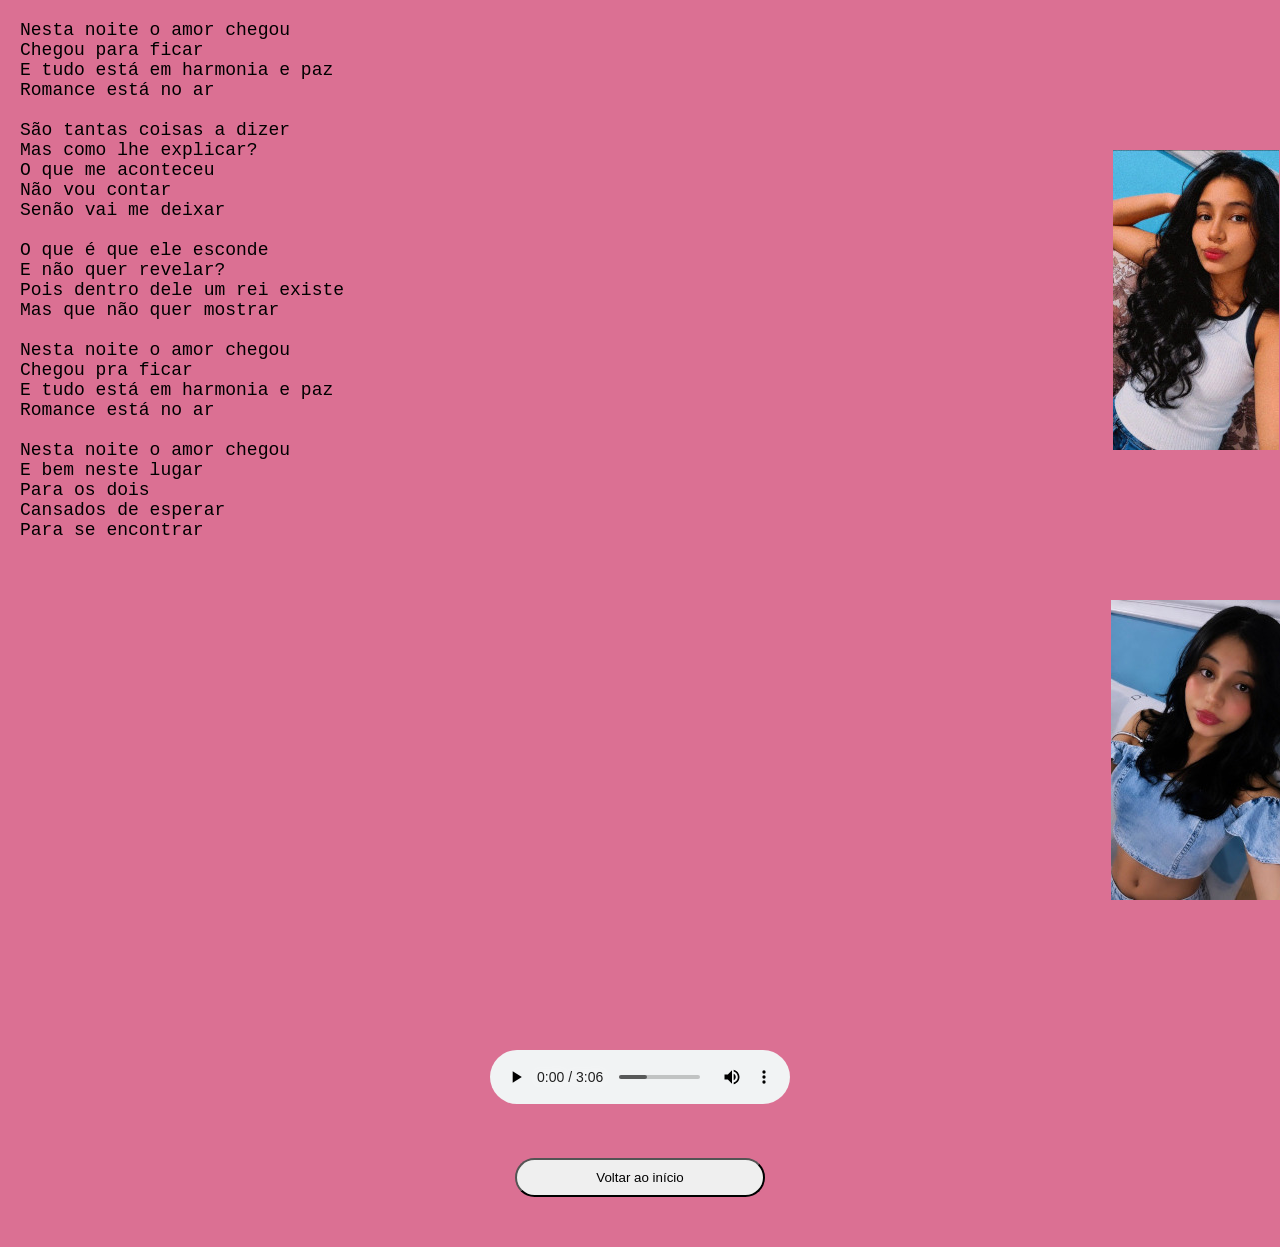
<file: site/aniversaio2.html>
<!DOCTYPE html>
<html lang="pt-br">
<head>
    <meta charset="UTF-8">
    <meta name="viewport" content="width=device-width, initial-scale=1.0">
    <link rel="shortcut icon" href="imagens/Moon-icon.png" type="image/x-icon">
    <link rel="stylesheet" href="styleaniversario2.css">
    <title>Loveyou.com</title>
</head>
<body>
    <main class="container">
        <div class="texto">
            <p>
                Nesta noite o amor chegou <br>
                Chegou para ficar <br>
                E tudo está em harmonia e paz <br>
                Romance está no ar <br>
                <br>
                São tantas coisas a dizer <br>
                Mas como lhe explicar? <br>
                O que me aconteceu <br>
                Não vou contar <br>
                Senão vai me deixar <br>
                <br>
                O que é que ele esconde <br>
                E não quer revelar? <br>
                Pois dentro dele um rei existe <br>
                Mas que não quer mostrar <br>
                <br>
                Nesta noite o amor chegou <br>
                Chegou pra ficar <br>
                E tudo está em harmonia e paz <br>
                Romance está no ar <br>
                <br>
                Nesta noite o amor chegou <br>
                E bem neste lugar <br>
                Para os dois <br>
                Cansados de esperar <br>
                Para se encontrar <br>
            </p>
            <div class="imagem">
                <img src="imagens/foto-amor3.jpeg" alt="foto">
                <img src="imagens/foto-amor5.jpeg" alt="foto">
            </div>
        </div>
        <div class="audio">
            <audio src="midia/o-amor-chegou.mp3#t=44" autoplay controls></audio>
        </div>
        <div class="button">
            <button><a href="cadastro.html">Voltar ao início</a></button>
        </div>
    </main>
    
</body>
</html>
</file>
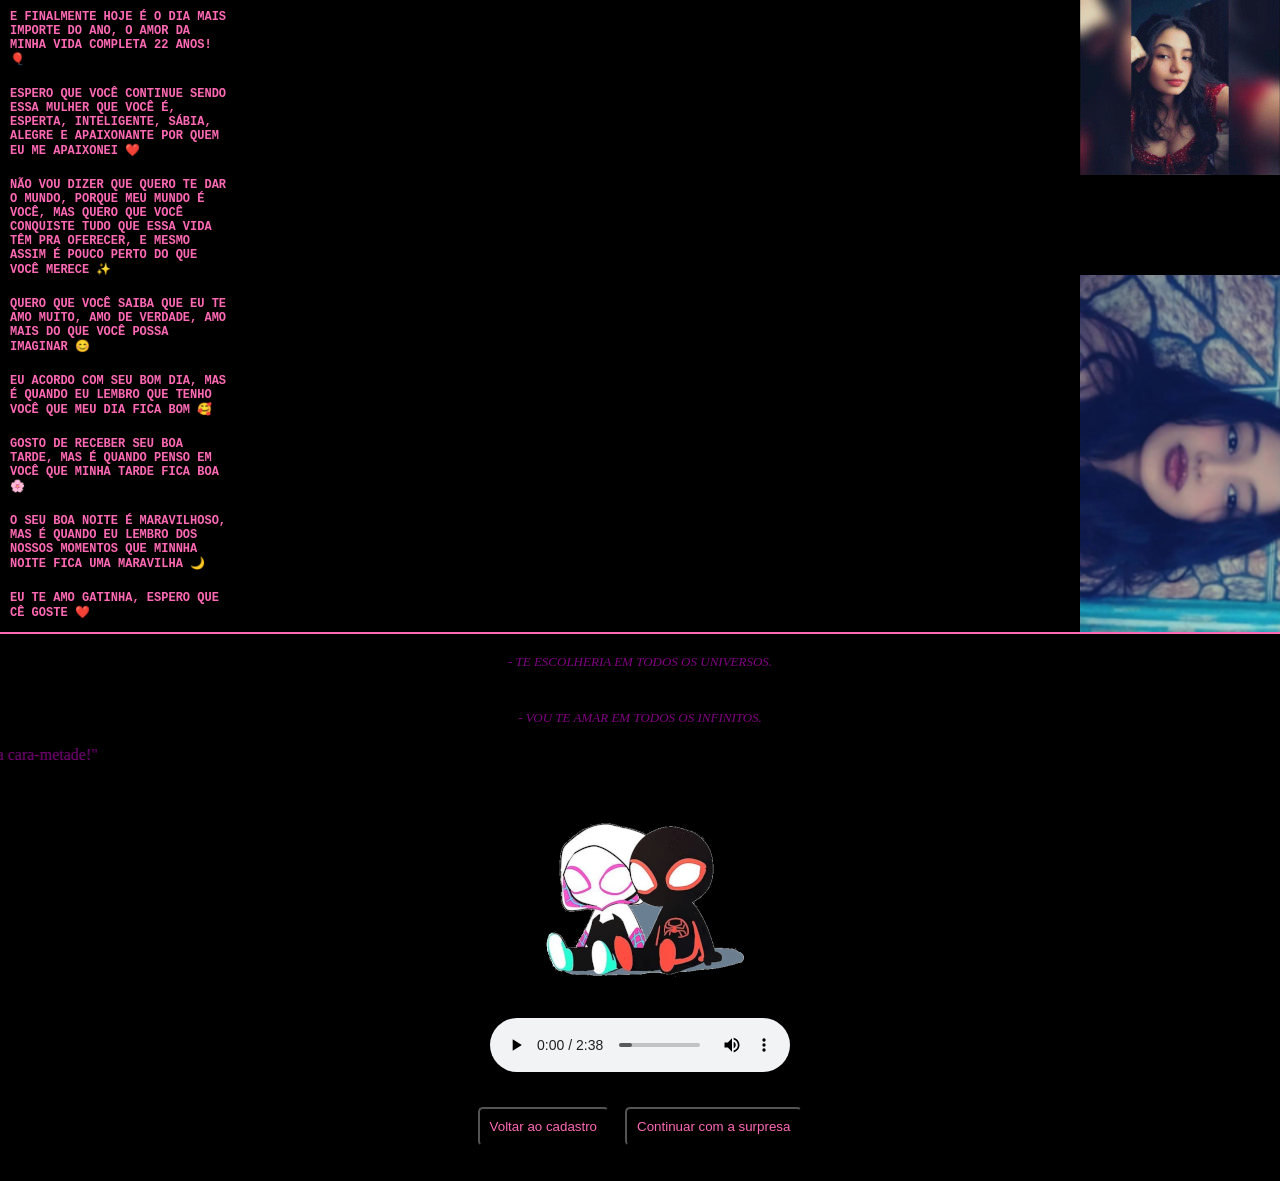
<file: site/aniversario.html>
<!DOCTYPE html>
<html lang="pt-br">
<head>
    <meta charset="UTF-8">
    <meta name="viewport" content="width=device-width, initial-scale=1.0">
    <link rel="stylesheet" href="styleaniversario.css">
    <link rel="shortcut icon" href="imagens/Moon-icon.png" type="image/x-icon">
    <title>loveyou.com</title>
</head>

<body>
    <div class="container">
        <div class="texto">
            <h1>E FINALMENTE HOJE É O DIA MAIS IMPORTE DO ANO, O AMOR DA MINHA VIDA COMPLETA 22 ANOS! &#127880; <h1>ESPERO QUE VOCÊ CONTINUE SENDO ESSA MULHER QUE VOCÊ É, ESPERTA, INTELIGENTE, SÁBIA, ALEGRE E APAIXONANTE POR QUEM EU ME APAIXONEI &#10084;&#65039;</h1>
            <h1>NÃO VOU DIZER QUE QUERO TE DAR O MUNDO, PORQUE MEU MUNDO É VOCÊ, MAS QUERO QUE VOCÊ CONQUISTE TUDO QUE ESSA VIDA TÊM PRA OFERECER, E MESMO ASSIM É POUCO PERTO DO QUE VOCÊ MERECE &#10024;</h1>
            <h1>QUERO QUE VOCÊ SAIBA QUE EU TE AMO MUITO, AMO DE VERDADE, AMO MAIS DO QUE VOCÊ POSSA IMAGINAR &#128522;</h1>
            <h1>EU ACORDO COM SEU BOM DIA, MAS É QUANDO EU LEMBRO QUE TENHO VOCÊ QUE MEU DIA FICA BOM &#129392;</h1>
            <h1> GOSTO DE RECEBER SEU BOA TARDE, MAS É QUANDO PENSO EM VOCÊ QUE MINHA TARDE FICA BOA &#127800;</h1>
            <h1> O SEU BOA NOITE É MARAVILHOSO, MAS É QUANDO EU LEMBRO DOS NOSSOS MOMENTOS QUE MINNHA NOITE FICA UMA MARAVILHA &#127769;</h1>
            <h1>EU TE AMO GATINHA, ESPERO QUE CÊ GOSTE  &#10084;&#65039;</h1>
        </div>
        <div class="Imagem">
            <img src="imagens/amor-foto.jpeg" alt="foto">
            <img src="imagens/amor-foto2.jpeg" alt="foto">
        </div>
    </div>
    <hr color="hotpink">
    <p>- TE ESCOLHERIA EM TODOS OS UNIVERSOS.</p>
    <p>- VOU TE AMAR EM TODOS OS INFINITOS.</p>
    <marquee behavior="scrool" direction="right">"Você é a razão da minha felicidade, não vai dizer que eu não sou sua cara-metade!"</marquee>
    <img style="display: block; margin: 0 auto;" src="imagens/homemaranha.png" alt="Imagem Casal">
    <audio style="display: block; margin: 0 auto;" src="midia/sunflower-postmalone.mp3" controls autoplay></audio>
    <div class="buttons">
        <a href="index.html">
            <button>Voltar ao cadastro</button>
        </a>
        <a href="aniversario2.html">
            <button>Continuar com a surpresa</button>
        </a>
    </div>


</body>
</html>
</file>
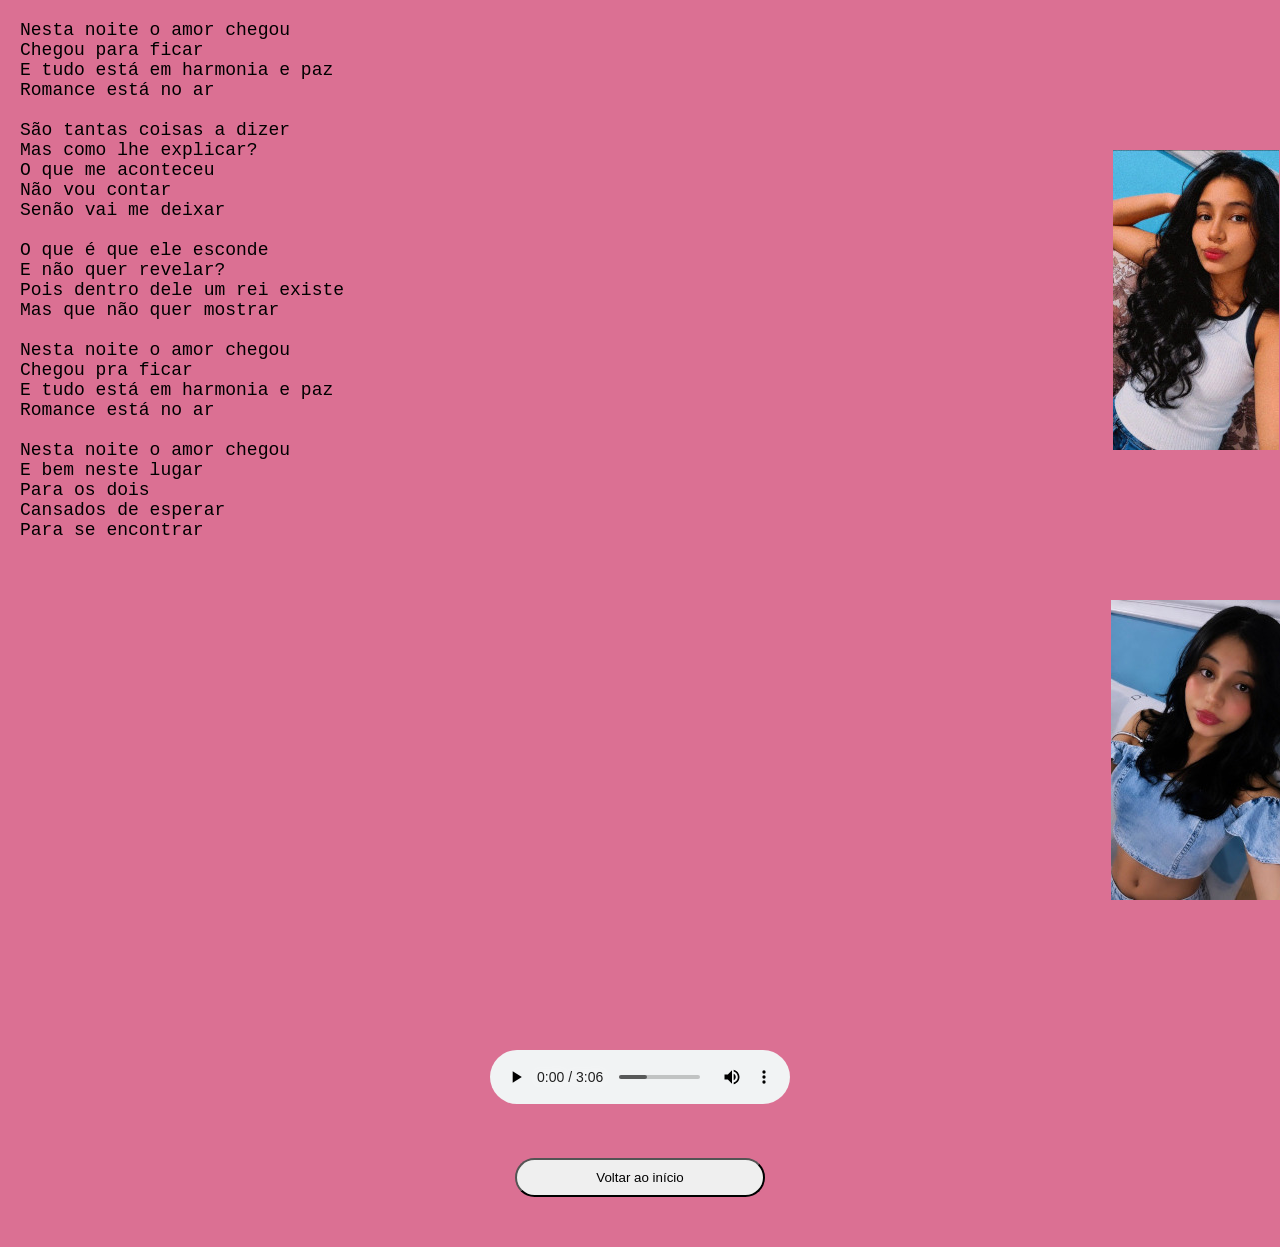
<file: site/aniversario2.html>
<!DOCTYPE html>
<html lang="pt-br">
<head>
    <meta charset="UTF-8">
    <meta name="viewport" content="width=device-width, initial-scale=1.0">
    <link rel="shortcut icon" href="imagens/Moon-icon.png" type="image/x-icon">
    <link rel="stylesheet" href="styleaniversario2.css">
    <title>Loveyou.com</title>
</head>
<body>
    <main class="container">
        <div class="texto">
            <p>
                Nesta noite o amor chegou <br>
                Chegou para ficar <br>
                E tudo está em harmonia e paz <br>
                Romance está no ar <br>
                <br>
                São tantas coisas a dizer <br>
                Mas como lhe explicar? <br>
                O que me aconteceu <br>
                Não vou contar <br>
                Senão vai me deixar <br>
                <br>
                O que é que ele esconde <br>
                E não quer revelar? <br>
                Pois dentro dele um rei existe <br>
                Mas que não quer mostrar <br>
                <br>
                Nesta noite o amor chegou <br>
                Chegou pra ficar <br>
                E tudo está em harmonia e paz <br>
                Romance está no ar <br>
                <br>
                Nesta noite o amor chegou <br>
                E bem neste lugar <br>
                Para os dois <br>
                Cansados de esperar <br>
                Para se encontrar <br>
            </p>
            <div class="imagem">
                <img src="imagens/foto-amor3.jpeg" alt="foto">
                <img src="imagens/foto-amor5.jpeg" alt="foto">
            </div>
        </div>
        <div class="audio">
            <audio src="midia/o-amor-chegou.mp3#t=44" autoplay controls></audio>
        </div>
        <div class="button">
            <button><a href="index.html">Voltar ao início</a></button>
        </div>
    </main>
    
</body>
</html>
</file>
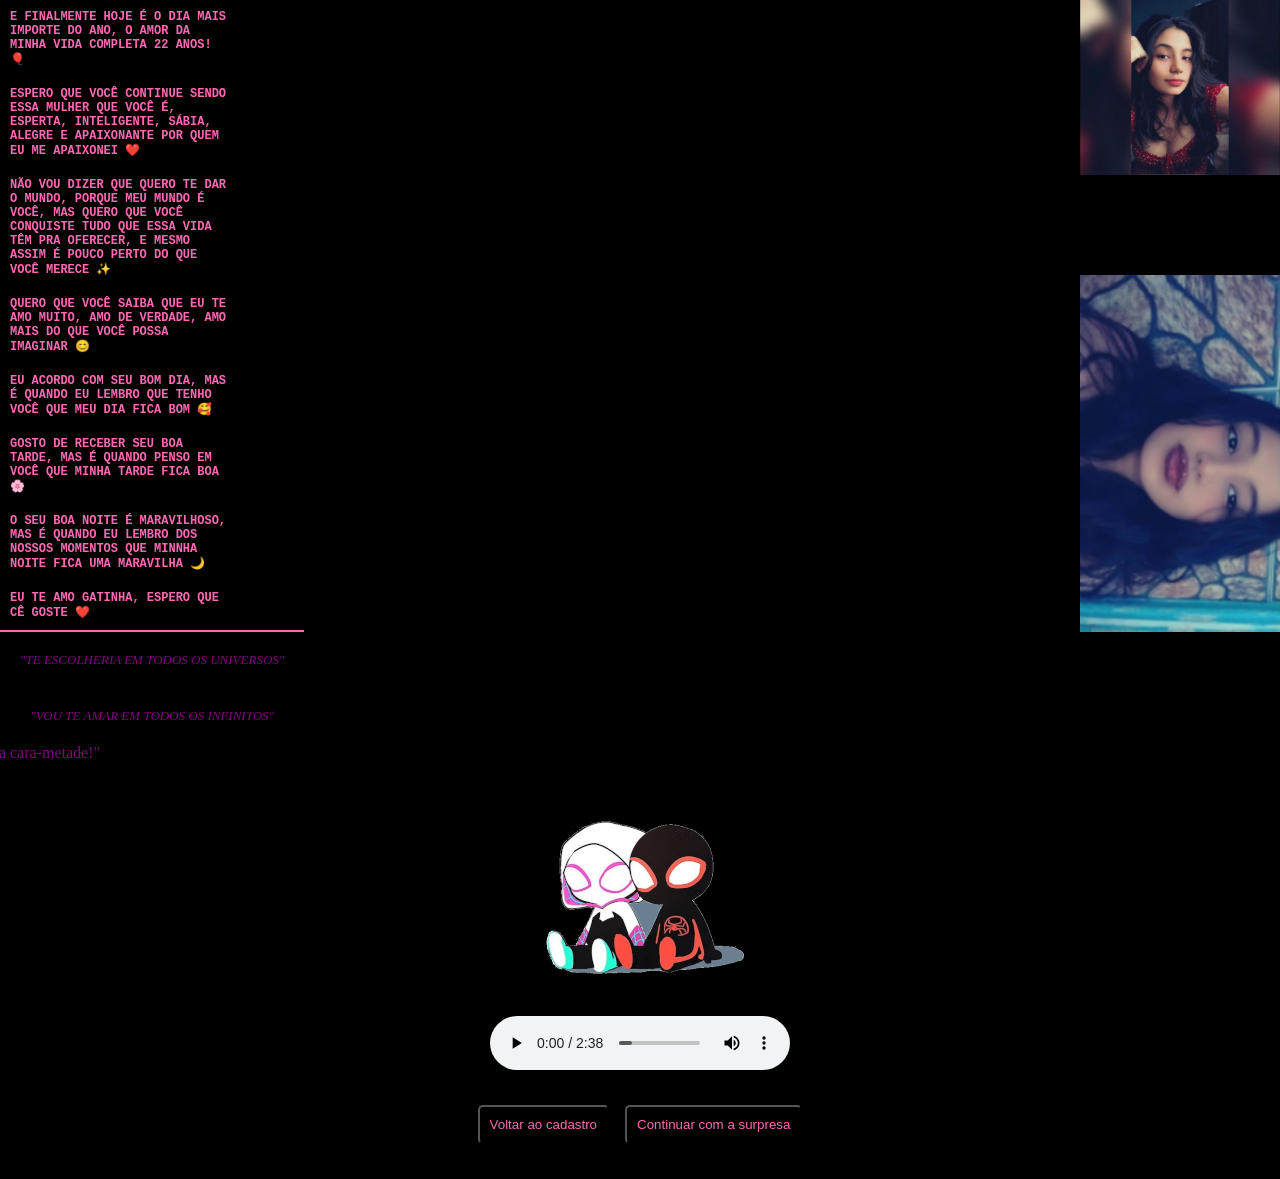
<file: site/index2.html>
<!DOCTYPE html>
<html lang="pt-br">
<head>
    <meta charset="UTF-8">
    <meta name="viewport" content="width=device-width, initial-scale=1.0">
    <link rel="stylesheet" href="styleaniversario.css">
    <link rel="shortcut icon" href="imagens/Moon-icon.png" type="image/x-icon">
    <title>loveyou.com</title>
</head>

<body>
    <div class="container">
        <div class="texto">
            <h1>E FINALMENTE HOJE É O DIA MAIS IMPORTE DO ANO, O AMOR DA MINHA VIDA COMPLETA 22 ANOS! &#127880; <h1>ESPERO QUE VOCÊ CONTINUE SENDO ESSA MULHER QUE VOCÊ É, ESPERTA, INTELIGENTE, SÁBIA, ALEGRE E APAIXONANTE POR QUEM EU ME APAIXONEI &#10084;&#65039;</h1>
            <h1>NÃO VOU DIZER QUE QUERO TE DAR O MUNDO, PORQUE MEU MUNDO É VOCÊ, MAS QUERO QUE VOCÊ CONQUISTE TUDO QUE ESSA VIDA TÊM PRA OFERECER, E MESMO ASSIM É POUCO PERTO DO QUE VOCÊ MERECE &#10024;</h1>
            <h1>QUERO QUE VOCÊ SAIBA QUE EU TE AMO MUITO, AMO DE VERDADE, AMO MAIS DO QUE VOCÊ POSSA IMAGINAR &#128522;</h1>
            <h1>EU ACORDO COM SEU BOM DIA, MAS É QUANDO EU LEMBRO QUE TENHO VOCÊ QUE MEU DIA FICA BOM &#129392;</h1>
            <h1> GOSTO DE RECEBER SEU BOA TARDE, MAS É QUANDO PENSO EM VOCÊ QUE MINHA TARDE FICA BOA &#127800;</h1>
            <h1> O SEU BOA NOITE É MARAVILHOSO, MAS É QUANDO EU LEMBRO DOS NOSSOS MOMENTOS QUE MINNHA NOITE FICA UMA MARAVILHA &#127769;</h1>
            <h1>EU TE AMO GATINHA, ESPERO QUE CÊ GOSTE  &#10084;&#65039;</h1>
            <hr color="hotpink">
            <p>"TE ESCOLHERIA EM TODOS OS UNIVERSOS"</p>
            <p>"VOU TE AMAR EM TODOS OS INFINITOS"</p>
        </div>
        <div class="Imagem">
            <img src="imagens/amor-foto.jpeg" alt="foto">
            <img src="imagens/amor-foto2.jpeg" alt="foto">
        </div>
    </div>
    <marquee behavior="scrool" direction="right">"Você é a razão da minha felicidade, não vai dizer que eu não sou sua cara-metade!"</marquee>
    <img style="display: block; margin: 0 auto;" src="imagens/homemaranha.png" alt="Imagem Casal">
    <audio style="display: block; margin: 0 auto;" src="midia/sunflower-postmalone.mp3" autoplay controls></audio>
    <div class="buttons">
        <a href="cadastro.html" target="_self">
            <button>Voltar ao cadastro</button>
        </a>
        <a href="aniversaio2.html" target="_self">
            <button>Continuar com a surpresa</button>
        </a>
    </div>


</body>
</html>
</file>
<file: site/styleaniversario2.css>
*{
    margin: 0;
    padding: 0;
    box-sizing: border-box;
}

body{
    background-color: palevioletred;
    background-position: center;
}

.texto{
    display: flex;
}

p{
    backdrop-filter: blur(0.5px);
    width: 100%;
    text-align: left;
    padding: 20px;
    font-size: 18px;
    font-family: monospace;
}

img{
    display: block;
    margin: 150px auto;
}

.audio{
    text-align: center;
}

.button{
    text-align: center;
    margin: 50px;
}

.button button{
    width: 250px;
    padding: 10px;
    border-radius: 20px;
}

.button a{
    text-decoration: none;
    color: black;
}

.button button:hover{
    background-color: rgb(31, 108, 162);
    cursor: pointer;
}
</file>
<file: site/styleaniversario.css>
*{
    margin: 0;
    padding: 0;
    box-sizing: border-box;
}

body{
    background-color: black;
}

.container{
    display: flex;
}

h1{
    font-family:'Courier New', Courier, monospace;
    text-align: left;
    padding: 10px;
    font-size: 12px;
    color: hotpink;
}

.Imagem{
    display: flex;
    flex-direction: column;
    gap: 100px;
    margin-top: 20%;
}

p{
    display: flex;
    justify-content: center;
    font-family:"Comorant Garamond", serif;
    text-align: left;
    padding: 20px;
    font-size: 13px;
    color: purple;
    font-style: italic;
}

marquee{
    color: purple;
}

button{
    margin-bottom: 35px;
    margin-top: 35px;
    padding: 10px;
    border-radius: 5px;;
    background-color: black;
    color: hotpink;
}   

button:hover{
    background-color: blue;
    cursor: pointer;
}

.buttons{
    display: flex;
    justify-content: center;
    gap: 16px;
}

@media(min-width: 768px){
    .container{
        justify-content: space-between;
    }

    .Imagem{
        margin-top: 0;
    }

    h1{
        width: 240px;
    }

}
</file>
